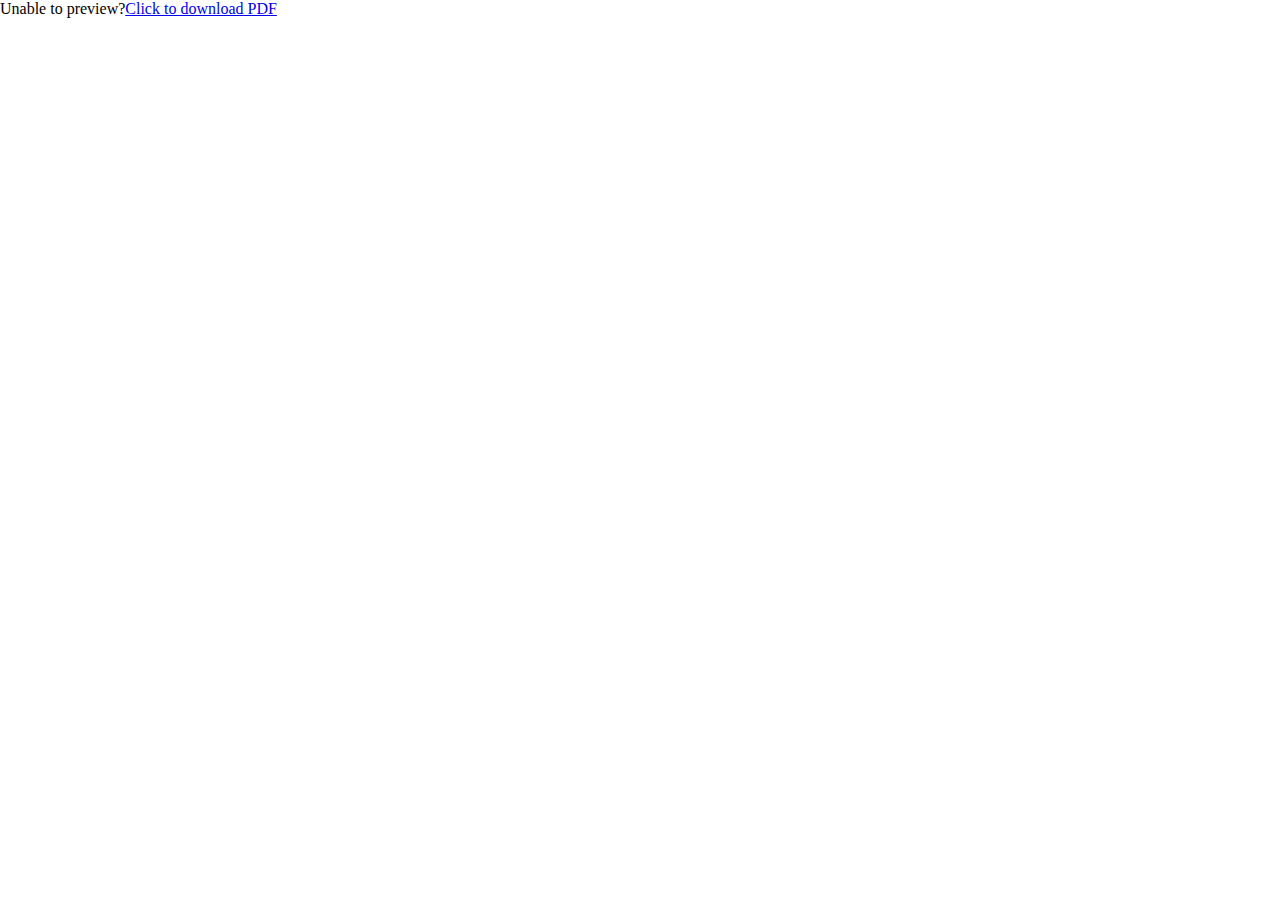
<file: cv/index.html>
<!doctype html>
<meta charset="utf-8">
<title>Cong Feng · CV</title>
<style>
  html,body{height:100%;margin:0}
  .viewer{width:100%;height:100vh;border:0}
</style>
<object class="viewer" data="Cong Feng_Resume-20250912.pdf#view=FitH" type="application/pdf">
    Unable to preview?<a href="Cong Feng_Resume-20250912.pdf">Click to download PDF</a>
</object>
</file>
